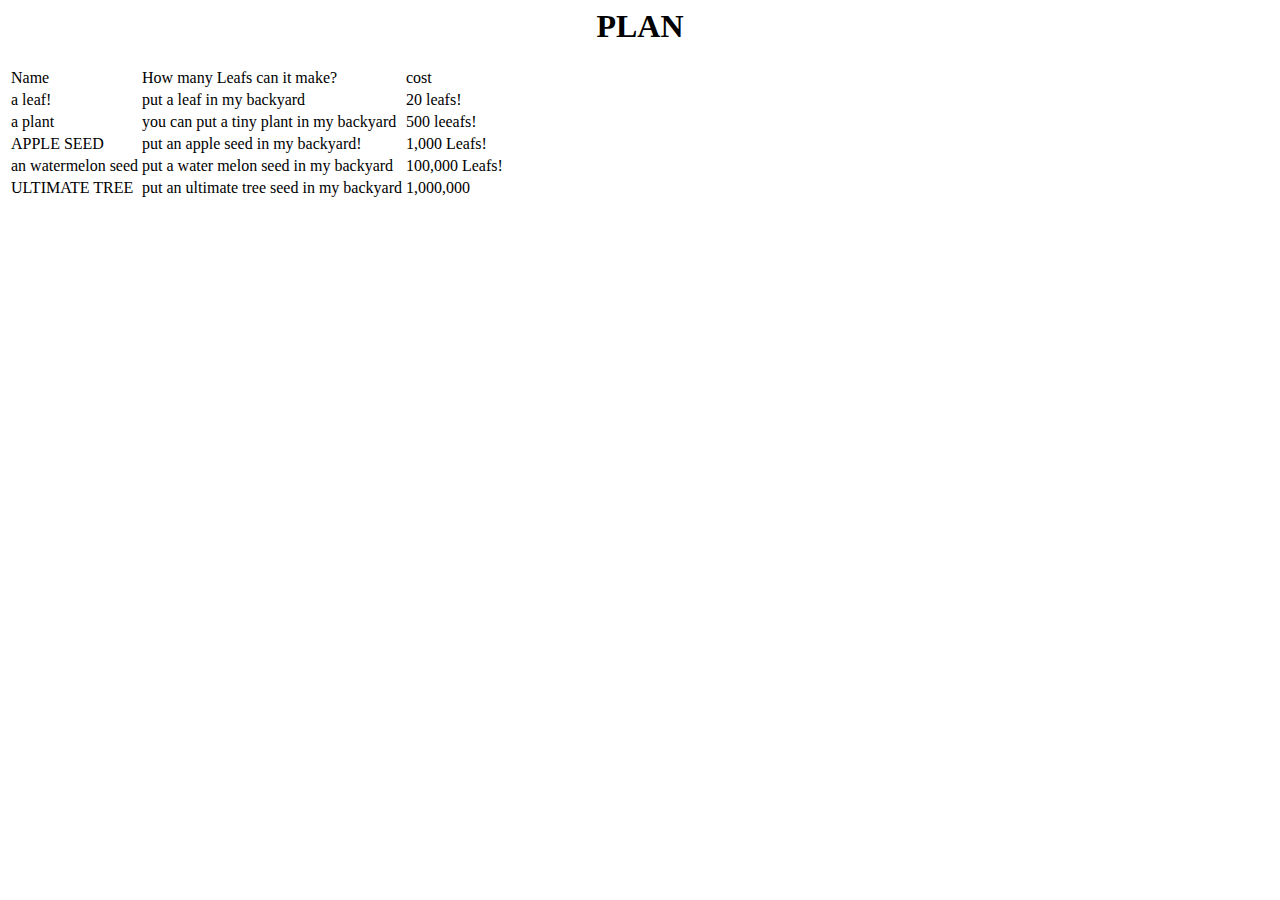
<file: donate.html>
<html>
    <head>
        <title>
            DONATE
        </title>
        <body>
            <center>
            <h1>
                PLAN
            </h1>
        </center>
            <table>
                <tr>
                    <td>Name</td>
                    <td>How many Leafs can it make?</td>
                    <td>cost</td>
                </tr>
                
                <tr>
                    <td>a leaf!</td>
                    <td>put a leaf in my backyard</td>
                    <td>20 leafs!</td>
                </tr>
                
                <tr>
                    <td>a plant</td>
                    <td>you can put a tiny plant in my backyard</td>
                    <td>500 leeafs!</td>
                </tr>
                
                <tr>
                    <td>APPLE SEED</td>
                    <td> put an apple seed in my backyard!</td>
                    <td>1,000 Leafs!</td>
                </tr>
                
                 <tr>
                    <td>an watermelon seed</td>
                    <td> put a water melon seed in my backyard</td>
                    <td>100,000 Leafs!</td>
                </tr>
    
                <tr>
                    <td>ULTIMATE TREE</td>
                    <td> put an ultimate tree seed in my backyard</td>
                    <td> 1,000,000</td>
                </tr>
    
                
            </table>
        </body>
    </head>
</html>
</file>
